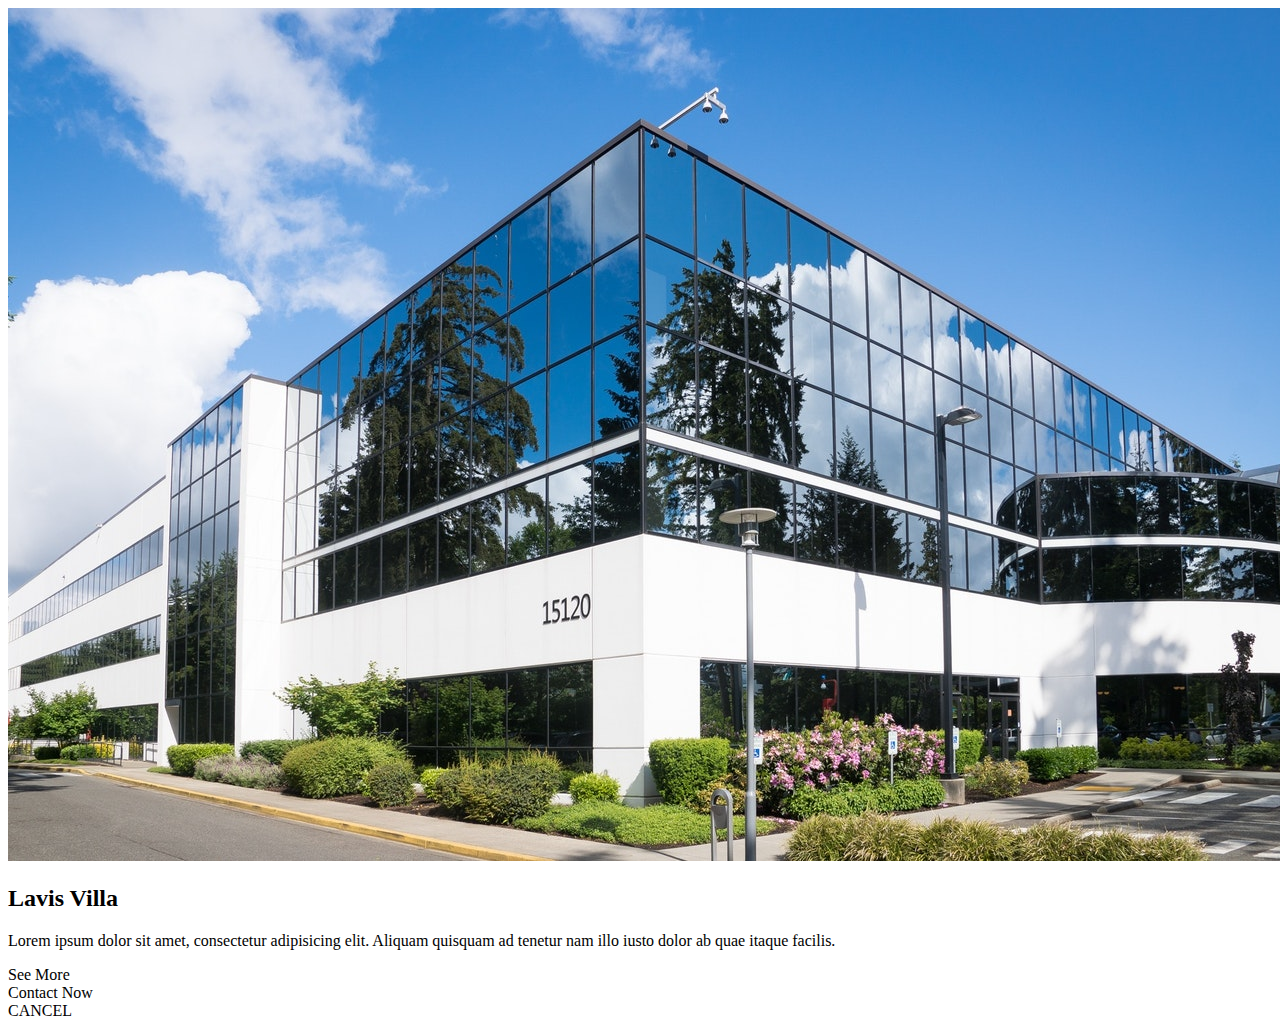
<file: card2.html>
<!DOCTYPE html>
<html lang="en">

<head>
    <meta charset="UTF-8">
    <meta name="viewport" content="width=device-width, initial-scale=1.0">
    <title>Document</title>
</head>

<body>
    <div class="container">
        <div class="card">
            <img src="building-image.jpg" alt="">
            <h2>Lavis Villa</h2>
            <p>Lorem ipsum dolor sit amet, consectetur adipisicing elit. Aliquam quisquam ad tenetur nam illo iusto
                dolor ab quae itaque facilis.</p>
            <div class="info">See More</div>
            <div class="btn">Contact Now</div>
            <span>CANCEL</span>
        </div>
    </div>
</body>

</html>
</file>
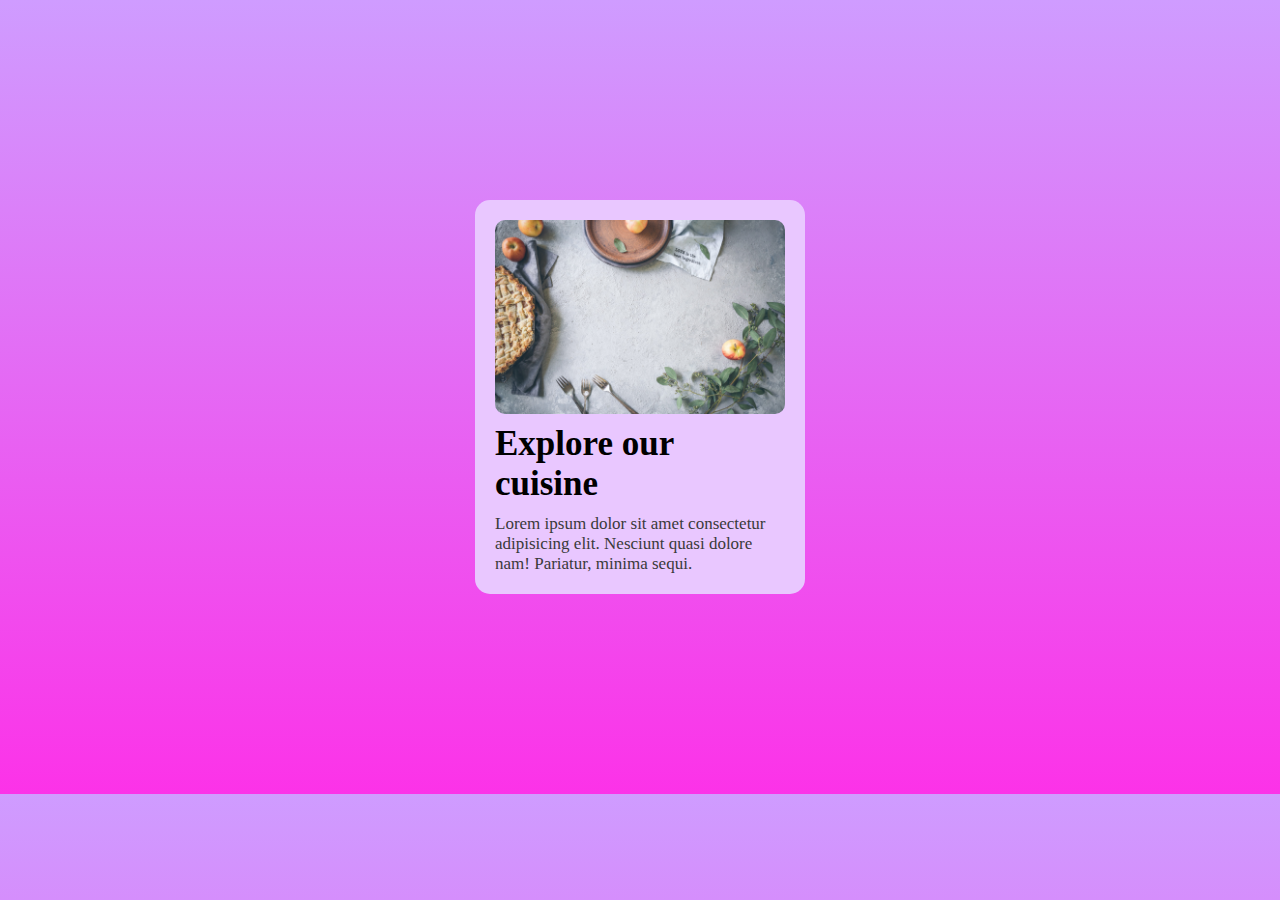
<file: cards.html>
<!DOCTYPE html>
<html lang="en">
<head>
    <meta charset="UTF-8">
    <meta name="viewport" content="width=device-width, initial-scale=1.0">
    <title>cards</title>
    <style>
    *{
        margin: 0;
        padding: 0;
        box-sizing: border-box;
    }
    body{
        background-color: rgb(207, 156, 255);
        background-image: linear-gradient(180deg, rgb(207, 156, 255) 0%, rgb(252, 50, 232) 100%);
    }
    .container{
        margin: 200px auto;
        width: 330px;
        height: auto;
        padding: 20px;
        border-radius: 15px;
        background-color: rgb(233, 199, 255);
        /* box-shadow: 0 0 15px 0px rgb(206, 206, 206); */
    }
    .box{
        display: flex;
        flex-direction: column;
        justify-content: space-between;
        
    }
    .card-img{
        border-radius: 10px;
    }
    h1{
        font-size: 35px;
        font-family: 'Times New Roman', Times, serif;
        font-weight: 600;
        margin: 10px 0;

    }
    p{
        font-size: 17px;
        color: rgb(58, 58, 58);
    }
    </style>
</head>
<body>
    <div class="container">
        <div class="box">
            <img src="header-image2.jpg" alt="" class="card-img">
            <h1>Explore our cuisine</h1>
            <p>Lorem ipsum dolor sit amet consectetur adipisicing elit. Nesciunt quasi dolore nam! Pariatur, minima sequi.</p>
        </div>
    </div>
    
</body>
</html>
</file>
